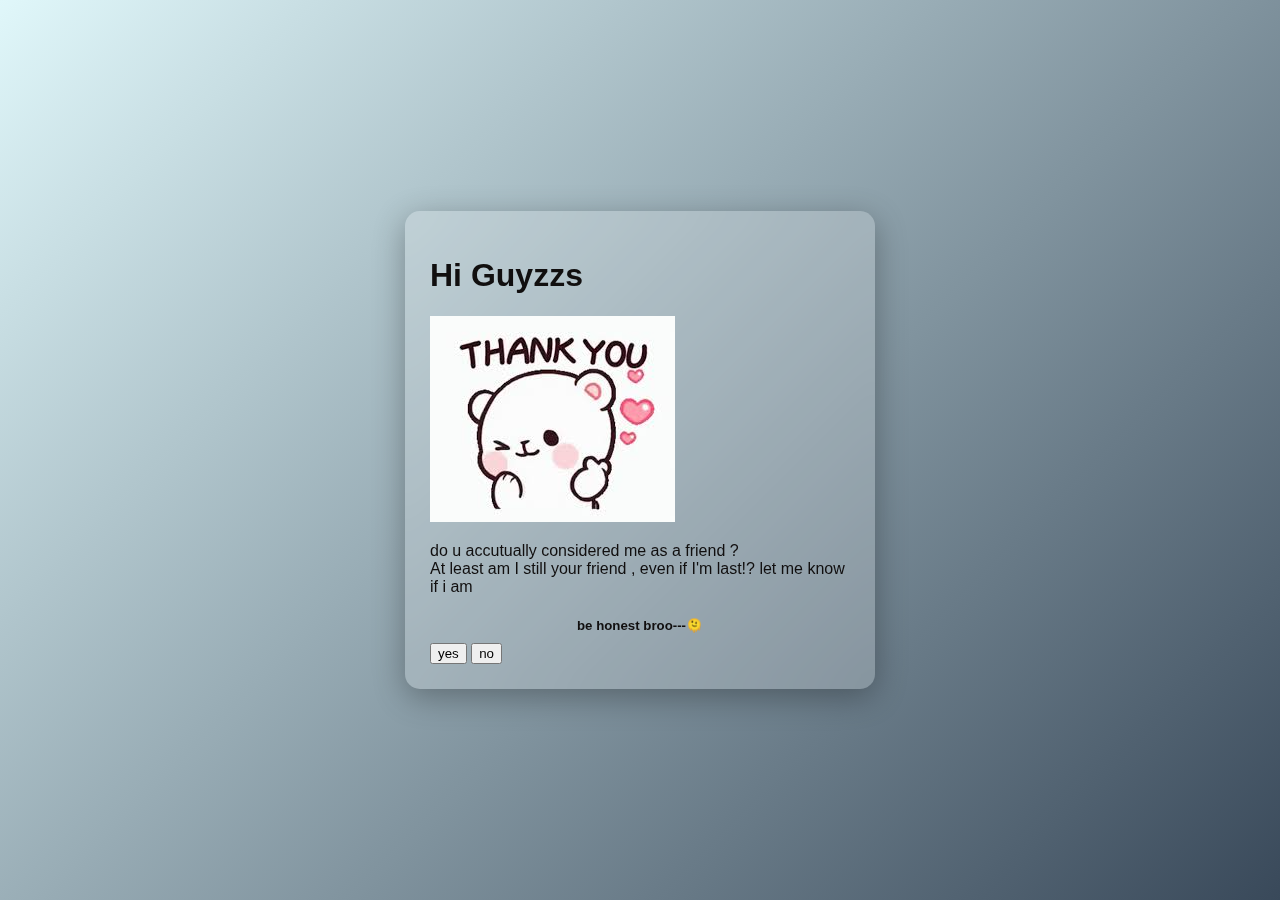
<file: index.html>
<!DOCTYPE html>
<html lang="en">
<head>
    <meta charset="UTF-8">
    <title>friendship card😌</title>
    <link rel="stylesheet" href="style.css">
</head>

<body>

   <div class="card">
       <h1>Hi Guyzzs</h1>
       <img src="image.png" alt="friends" class="friend-img">
       <p>do u accutually considered me as a friend ?<br> At least am I still your friend , even if I'm last!? let me know if i am</p>
       <h5>be honest broo---🫠</h5>
       <div class="btn-group">
        <button id="yes-btn">yes</button>
        <button id="no">no</button>
        </div>
       
   </div>
   <script  src="script.js"></script>
</body>
</html>
</file>
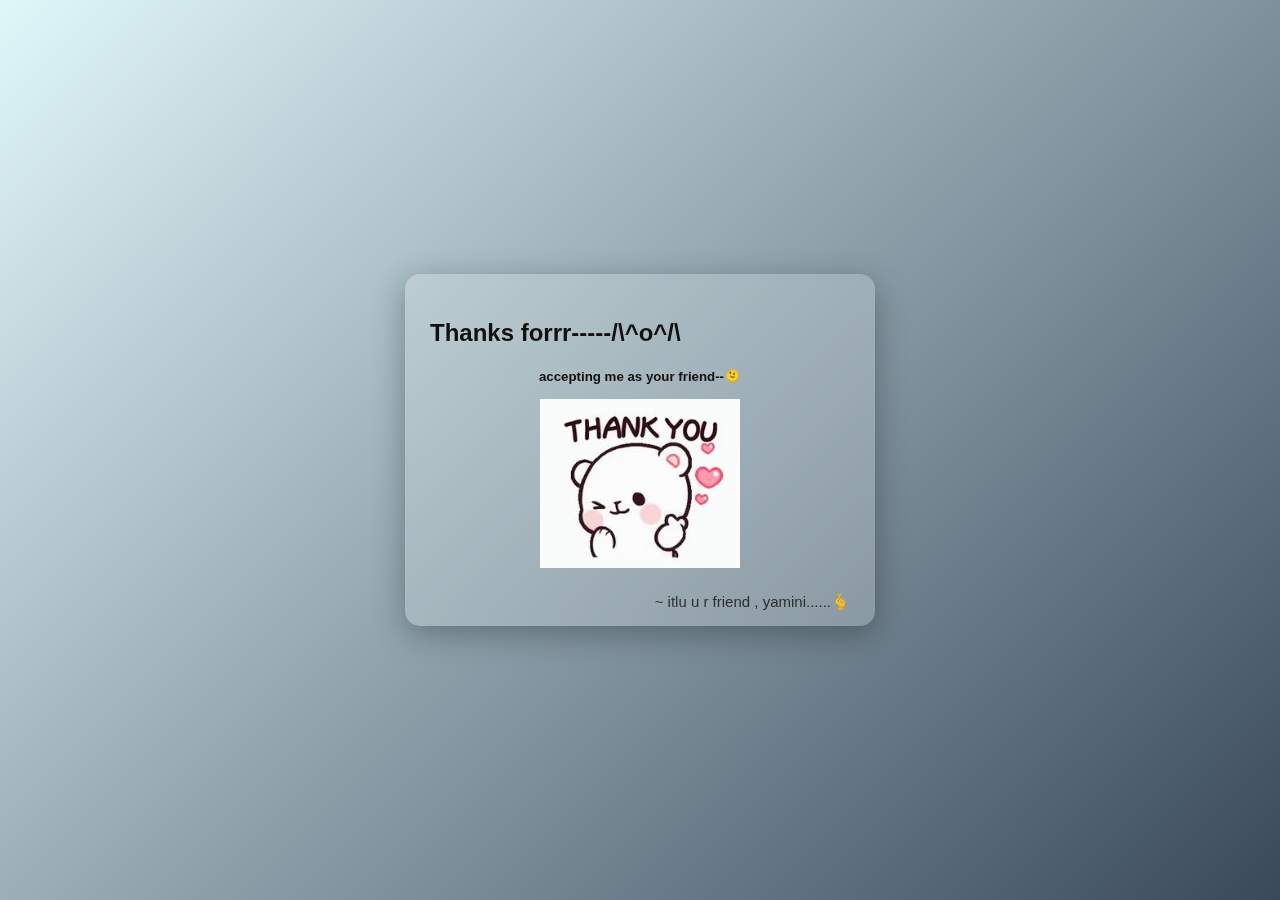
<file: index2.html>
<!DOCTYPE html>
<html lang="en">
<head>
    <meta charset="UTF-8">
    <title>attach card😌</title>
      <link rel="stylesheet" href="style.css">
</head>
    <body>

       <div class="card">
           <h2>Thanks forrr-----/\^o^/\<h5>accepting me as your friend--🫠</h5></h2>
          <img src="image.png" alt="thankyou" class="thankyou-img">
           <br>
           <p class="signature">~ itlu u r friend , yamini......🫰</p>
        </div>
    </body>
</html>
</file>
<file: style.css>
body {
            margin: 0;
            min-height: 100vh;
            display: flex;
            justify-content: center;
            align-items: center;
            font-family: Arial, sans-serif;
            background: linear-gradient(135deg,#e0f7fa,#39495a);
        }
         .card {
            width: 420px;
            padding: 25px;
            border-radius: 15px;
            background: rgba(255, 255, 255, 0.2);
            backdrop-filter: blur(12px);
            -webkit-backdrop-filter: blur(12px);
            box-shadow: 0 8px 32px rgba(0,0,0,0.3);
            color: #110f0f;
        }
        h5{
            text-align: center;
            margin-bottom: 10px;
        }
        .thankyou-img {
            display: block;
            margin: 15px auto;
            width: 200px;
        }
        .signature{
            position: absolute;
            bottom: 0px;
            right: 25px;
            font-size: 15px;
            opacity: 0.8;
        }
</file>
